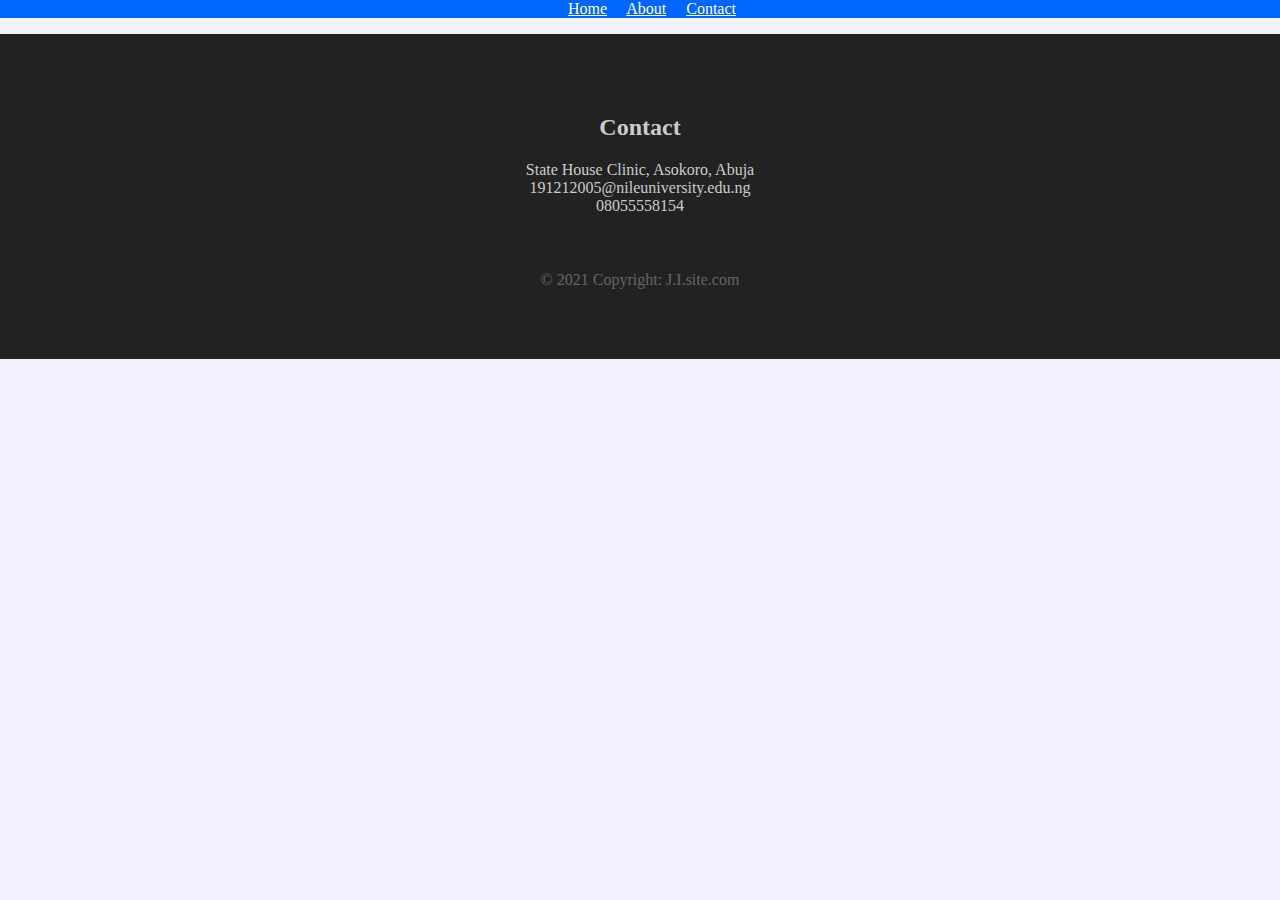
<file: Contact.html>
<html>
    <head>
        <title>Bootstrap Tutorial Sample Page</title>
        <meta charset="utf-8">
        <meta name="viewport" content="width=device-width, initial-scale=1">
        <link rel="stylesheet" href="C:\Users\pc\Desktop\Bootstrap\bootstrap-4.5.3-dist\css">
        <link rel="stylesheet" type="text/css" href="main.css">
    </head>
    
<body style="text-align:center">
    <script src="main.js"></script>
    <script src="file:///C:/Users/pc/Desktop/Bootstrap/jquery.js"></script>
    <script src="C:\Users\pc\Desktop\Bootstrap\bootstrap-4.5.3-dist\js"></script>
    
    <nav class="navbar navbar-expand-md">
	<div class="collapse navbar-collapse" id="main-navigation">
		<ul class="navbar-nav">
				<a class="nav-link" href="index.html">Home</a>
				<a class="nav-link" href="About.html">About</a>
				<a class="nav-link" href="Contact.html">Contact</a>
		</ul>
	</div>
    </nav>
    
    <footer class="page-footer">
        <div class="container">
        <div class="row">
            <div class="col-lg-4 col-md-4 col-sm-12">
                <h2 class="text-uppercase font-weight-bold">Contact</h2>
                <p>State House Clinic, Asokoro, Abuja
                <br/>191212005@nileuniversity.edu.ng
                <br/>08055558154</p>
            </div>
        </div>
        <div class="footer-copyright text-center">© 2021 Copyright: J.I.site.com</div>
    </footer>
   
</body>
</html>
</file>
<file: main.css>
body {padding: 0;
      margin: 0;
      background: #f2f2ff;}
.navbar {background:#0066ff;}
.nav-link,
.navbar-brand {color: #fff;
               cursor: pointer;}
.nav-link {margin-right: 1em ;}
.nav-link:hover {color: #000;}
.navbar-collapse {justify-content: flex-end;}
.header {background-image: url('images/header-background.jpg');
         background-size: cover;
         background-position: center;
         position: relative;}
.overlay {position: absolute;
          min-height: 100%;
          min-width: 100%;
          left: 0;
          top: 0;
          background: rgba(0, 0, 0, 0.6);}
.description h1 {color: #000;}
.description p {color: #000;
                font-size: 1.3rem;
                line-height: 1.5;}
.description button {border:1px solid #00ff99;
                     background:#00ff99;
                     border-radius: 0;
                     color:#fff;}
.description button:hover {border:1px solid #fff;
                           background:#fff;
                           color:#000;}   
.features {margin: 4em auto;
           padding: 1em;
           position: relative;}
.feature-title {color: #333;
                font-size: 1.3rem;
                font-weight: 700;
                margin-bottom: 20px;
                text-transform: uppercase;}
.features img {-webkit-box-shadow: 1px 1px 4px rgba(0, 0, 0, 0.4);
               -moz-box-shadow: 1px 1px 4px rgba(0, 0, 0, 0.4);
               box-shadow: 1px 1px 4px rgba(0, 0, 0, 0.4);
               margin-bottom: 16px;}          
.features .form-control,
.features input {border-radius: 0;}
.features .btn {background-color: #589b37;
                border: 1px solid #589b37;
                color: #fff;
                margin-top: 20px;}
.features .btn:hover {background-color: #333;
                      border: 1px solid #333;}     
.page-footer {background-color: #222;
              color: #ccc;
              padding: 60px 0 30px;}
.footer-copyright {color: #666;
                   padding: 40px 0;}
</file>
